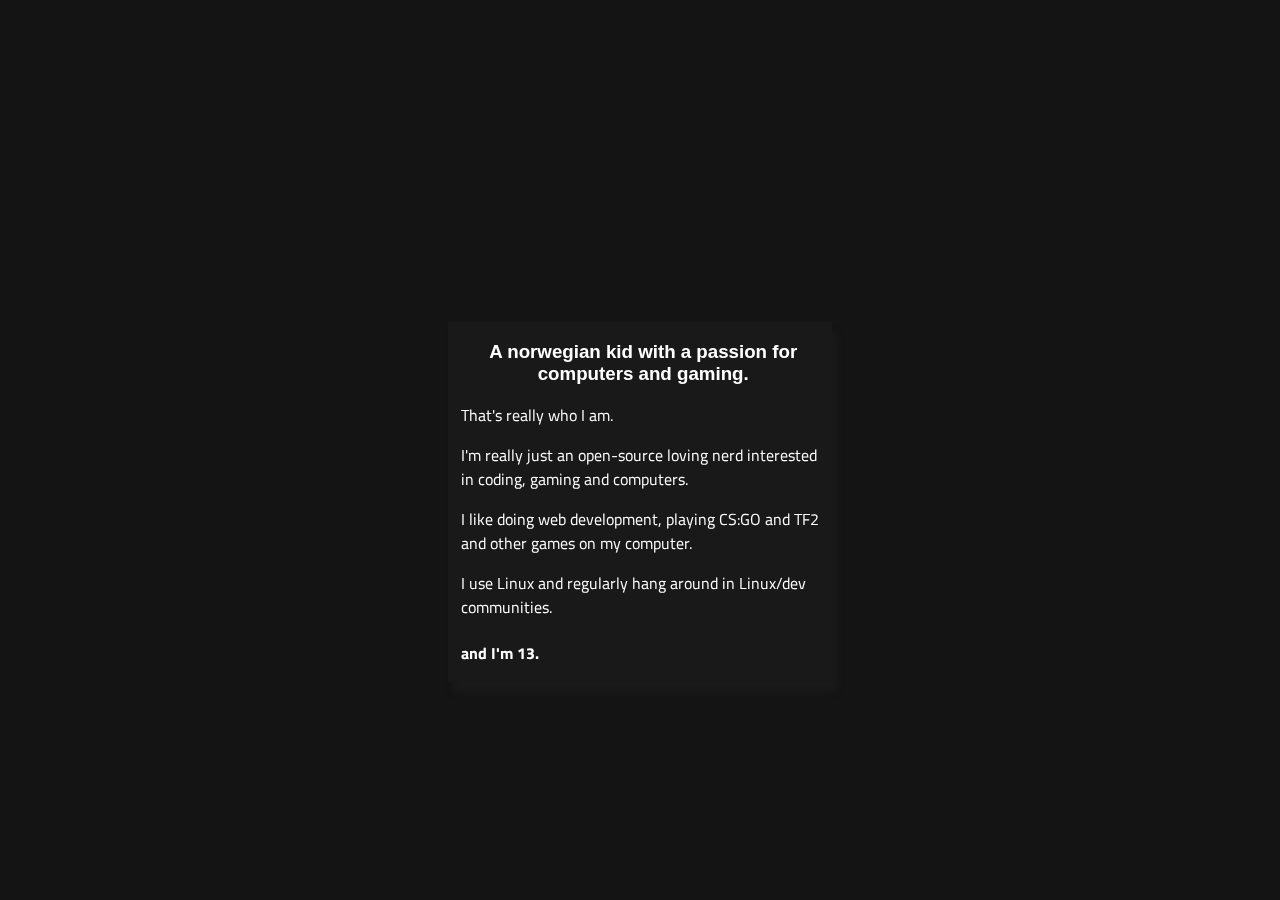
<file: bio-and-projects/bio.html>
<!DOCTYPE html>
<html>
    <head>
        <meta charset="UTF-8">
        <link rel="stylesheet" type="text/css" href="/src/styles/index.css">
        <link rel="preconnect" href="https://fonts.gstatic.com">
        <link href="https://fonts.googleapis.com/css2?family=Titillium+Web&display=swap" rel="stylesheet"> 
        <link rel="preconnect" href="https://fonts.gstatic.com">
        <link href="https://fonts.googleapis.com/css2?family=Poppins:wght@300&display=swap" rel="stylesheet"> 
        <title>Odyssey's biography</title>
        <meta http-equiv="X-UA-Compatible" content="ie=edge">
        <meta property="og:url" content="https://oxygemo.github.io">
        <meta property="og:type" content="article">
        <meta property="og:title" content="Odyssey's Webpage of Things">
        <meta property="og:description" content="Odyssey346's shit">
    </head>
    <body>
        <!--are you a dev? check out https://github.com/oxygemo/oxygemo.github.io for the source code-->
        <div class="center">
                <div class="bio">
                    <article>
                        <div class="bio-font"><h3>A norwegian kid with a passion for computers and gaming.</h3></div>
                        <div class="bio-align-left">
                            <p>That's really who I am.</p>
                            <p>I'm really just an open-source loving nerd interested in coding, gaming and computers.</p>
                            <p>I like doing web development, playing CS:GO and TF2 and other games on my computer.</p>
                            <p>I use Linux and regularly hang around in Linux/dev communities.</p>
                            <h4>and I'm 13.</h4>
                        </div>
                    </article>
            </div>

            <div class="links"></div>
        </div>
    </body>
</file>
<file: src/styles/index.css>
@font-face {
    font-family: 'JetBrains Mono Regular', sans-serif;
    src: url(../src/fonts/JetBrainsMono-Regular.ttf);
}


body {
    background-color:rgb(20, 20, 20);
    color: white;
    font-family: 'Titillium Web', sans-serif;
}

.links {
    margin-top: 900px;
}

.sociallink {
    animation-name: fadeIn;
    animation-duration: 3s;
}

.bio-font {
    font-family: 'JetBrains Mono', sans-serif;
}

.bio, projects {
    position: fixed;
    background: rgb(25,25,25);
    height: 40%;
    width: 30%;
    box-sizing: border-box;
    max-width: 50vw;
    font-size: 100%;
    box-shadow: 5px 10px 8px #373b3b31;
    top: 50%;
    left: 50%;
    padding-left: 1%;
    padding-right: 0.5%;
    padding-bottom: 1%;
    padding-top: 0%;
    margin-top: -10%;
    margin-left: -15%;
}

.bio-align-left {
    text-align: left;
}

@keyframes fadeIn {
   0% {opacity: 0;}
   100% {opacity: 1;}
} 

.middle {
    height: 200px;
    width: 400px;
    position: fixed;
    top: 50%;
    left: 50%;
    margin-top: -100px;
    margin-left: -200px;
}

a {
    color:inherit;
    text-decoration: none;
}

.middle-bottom {
    height: 200px;
    width: 400px;
    position: fixed;
    top: 50%;
    left: 50%;
    margin-top: 300px;
    margin-left: -200px;
}

img {
    padding: 3px;
}

.center { /* <center> tag is no longer needed and is considered useless/going to be deprecated???? so im just gonna center using css and div */
    text-align: center;
}
</file>
